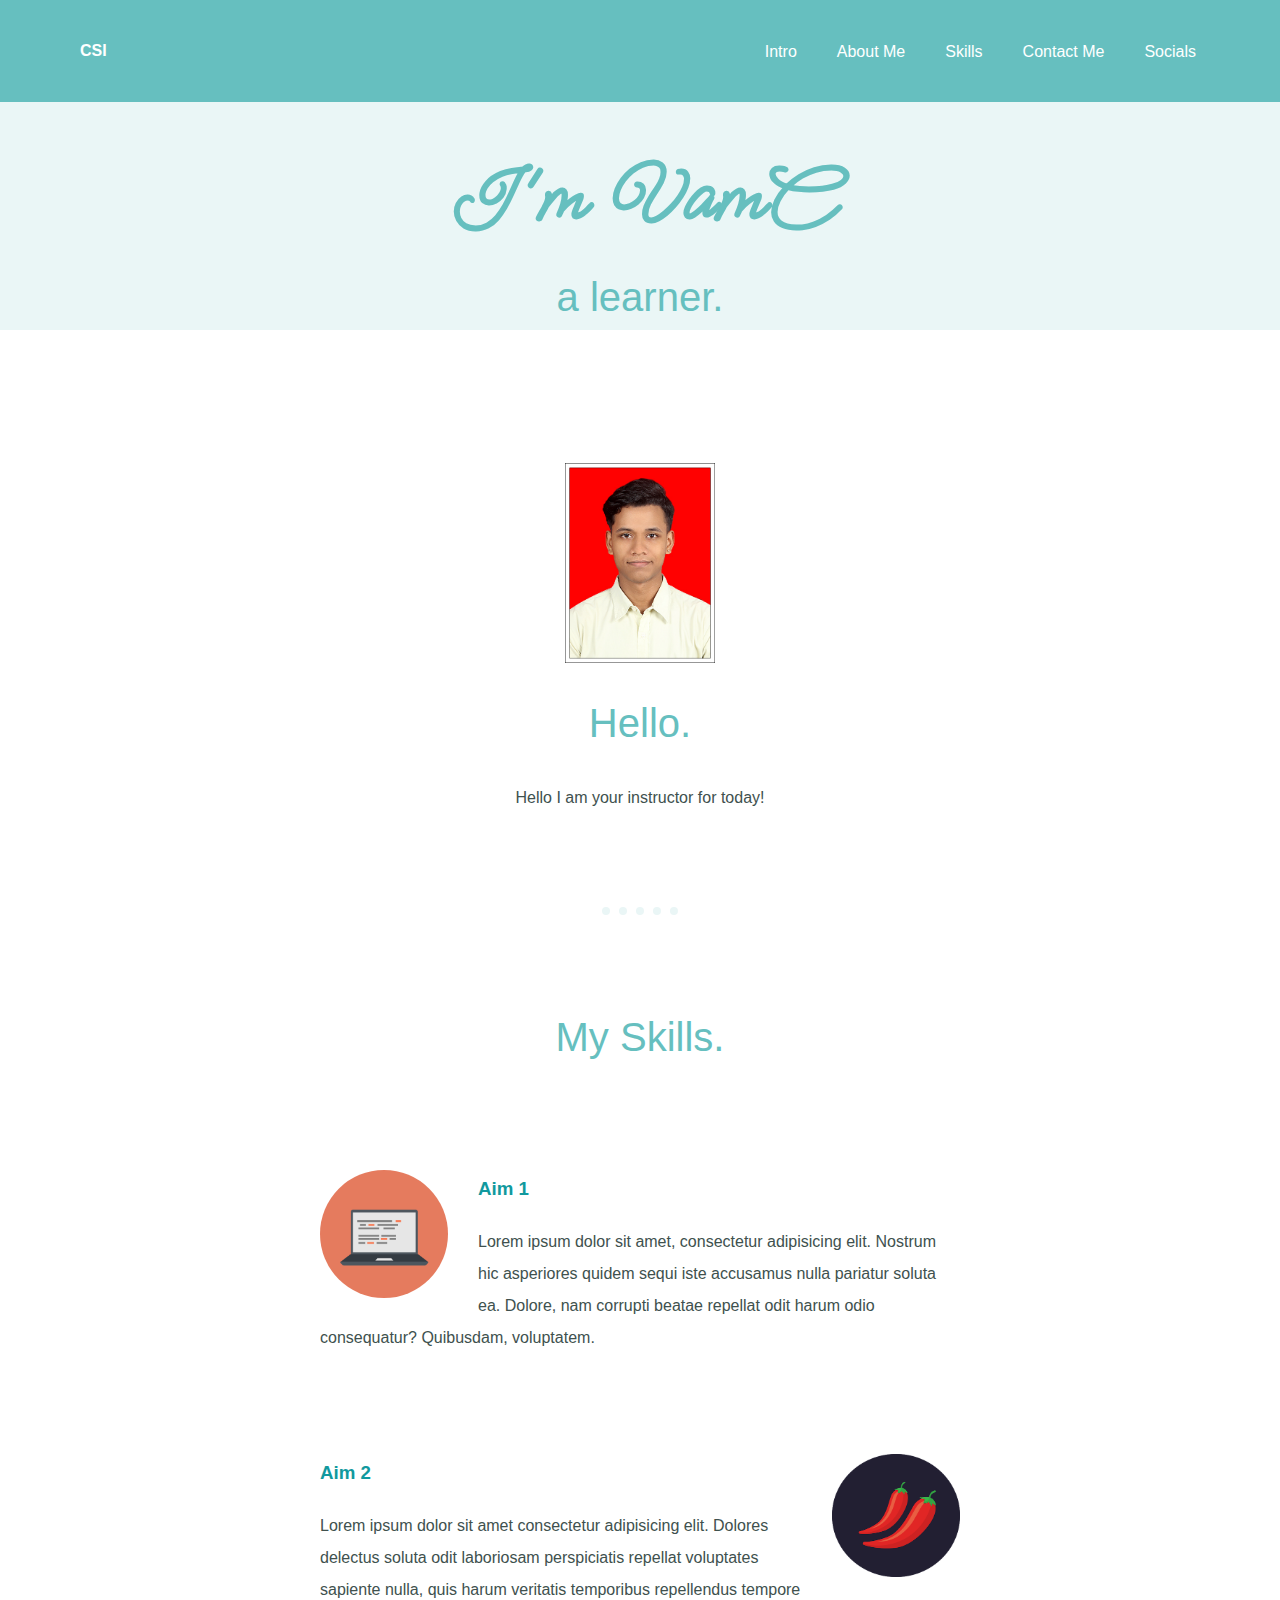
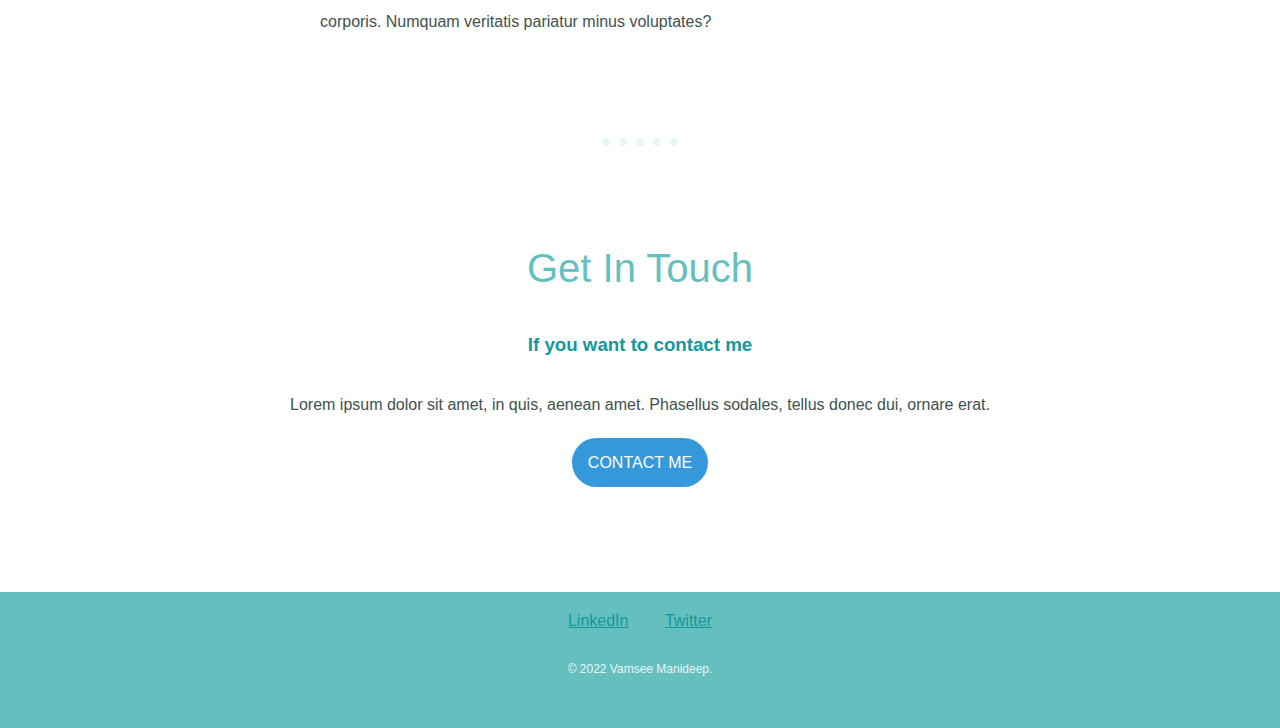
<file: WebDevelopment/Portfolio_2/index.html>
<!DOCTYPE html>
<html lang="en" dir="ltr">
  <head>
    <meta charset="utf-8">
    <title>Vamsee</title>
    <link rel="stylesheet" href="css/styles.css">
    <link rel="preconnect" href="https://fonts.googleapis.com">
<link rel="preconnect" href="https://fonts.gstatic.com" crossorigin>
<link href="https://fonts.googleapis.com/css2?family=Corinthia:wght@700&family=Meow+Script&family=Smooch&display=swap" rel="stylesheet">
  </head>
  <body>
    <nav class="navbar">
      <a href="https://www.linkedin.com/company/74882284/admin/" class="nav-logo">CSI</a>
      <ul class="nav-links">
        <li><a href="#header">Intro</a></li>
        <li><a href="#intro">About Me</a></li>
        <li><a href="#skills">Skills</a></li>
        <li><a href="#contact">Contact Me</a></li>
        <li><a href="#footer">Socials</a></li>
      </ul>
    </nav>
    <div class="top-container" id="header">
      <!-- <img class="topcloud" src="images/cloud.png" alt="cloud image"> -->
      <h1>I'm VamC</h1>
      <h2>a learner.</h2>
      <!-- <img class="bottomcloud" src="images/cloud.png" alt="cloud image">
      <img src="images/mountain.png" alt="mountain image"> -->

    </div>
    <div class="middle-container" id="intro">
  <div>
    <img class="pic" src="images/1020259.jpg" alt="photo of vamsee">
    <h2>Hello.</h2>
    <p>Hello I am your instructor for today!</p>
  </div>
  <hr>
  <div class="skills" id="skills">
    <h2>My Skills.</h2>
    <div class="skill-row">
      <img class="hobby1" src="images/computer.png" alt="computer img">
      <h3>Aim 1</h3>
      <p>Lorem ipsum dolor sit amet, consectetur adipisicing elit. Nostrum hic asperiores quidem sequi iste accusamus nulla pariatur soluta ea. Dolore, nam corrupti beatae repellat odit harum odio consequatur? Quibusdam, voluptatem.</p>
    </div>
    <div class="skill-row">
      <img class="hobby2" src="images/chillies.png" alt="chilie">
      <h3>Aim 2</h3>
      <p>Lorem ipsum dolor sit amet consectetur adipisicing elit. Dolores delectus soluta odit laboriosam perspiciatis repellat voluptates sapiente nulla, quis harum veritatis temporibus repellendus tempore corporis. Numquam veritatis pariatur minus voluptates?</p>
    </div>
  </div>
  <hr>
  <div class="contact-me" id="contact">
    <h2>Get In Touch</h2>
    <h3>If you want to contact me</h3>
    <p class="contact-message">Lorem ipsum dolor sit amet, in quis, aenean amet. Phasellus sodales, tellus donec dui, ornare erat.</p>
    <a class="btn btn-2" href="mailto:vamsee.somasi@email.com">CONTACT ME</a>
  </div>
</div>


<div class="bottom-container" id="footer">
  <a class="footer-link" href="https://www.linkedin.com/">LinkedIn</a>
  <a class="footer-link" href="https://twitter.com/">Twitter</a>
  <p class="copywrite">© 2022 Vamsee Manideep.</p>
</div>


  </body>
</html>
</file>
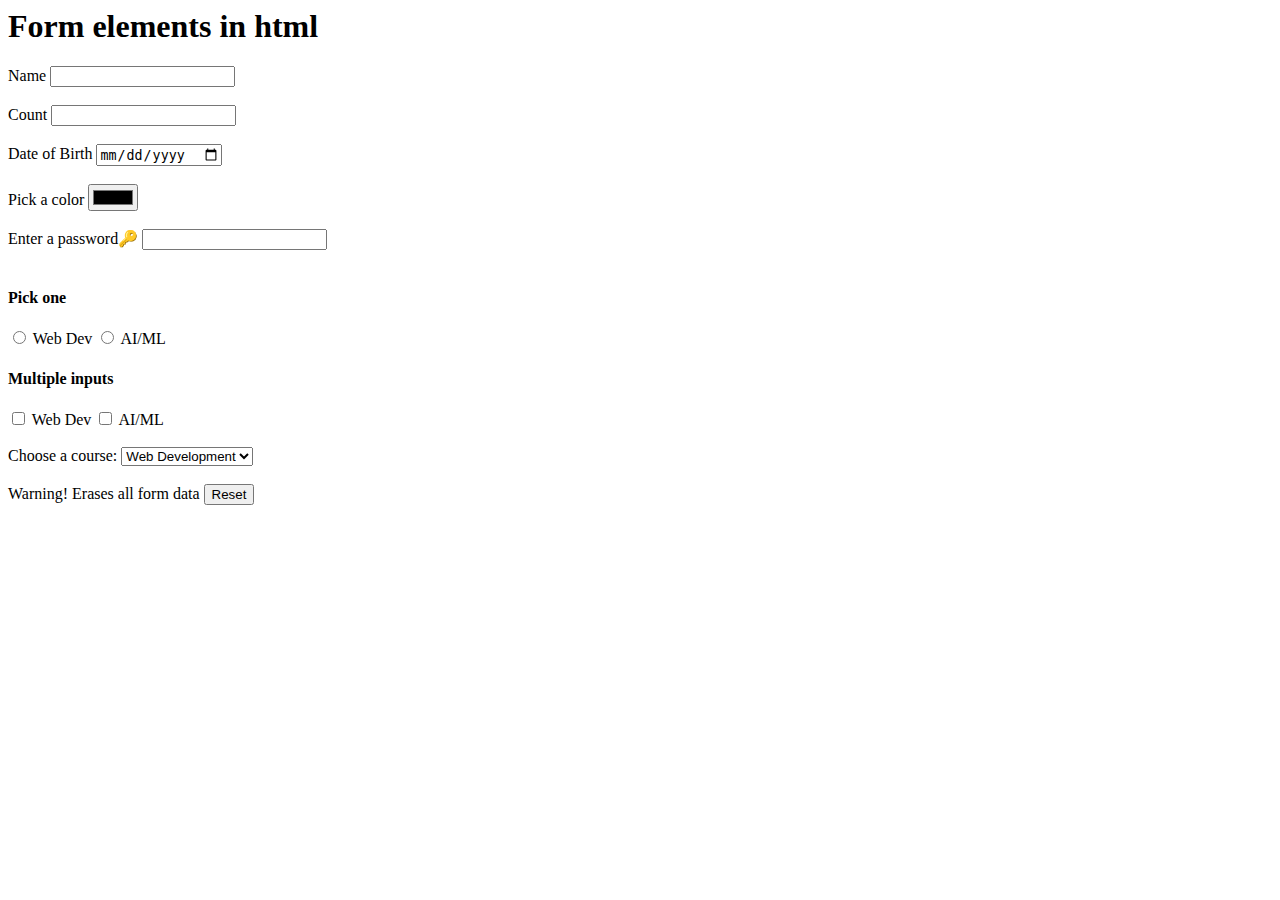
<file: WebDevelopment/Form/form.html>
<html>
<head>
    <title>Form</title>
</head>
<body>
    <h1>Form elements in html</h1>
    <form>
        <label for="text">Name</label>
        <input type="text" id="text"><br><br>

        <label for="num">Count</label>
        <input type="number" id="num"><br><br>

        <label for="date">Date of Birth</label>
        <input type="date" id="date"><br><br>

        <label for="color">Pick a color</label>
        <input type="color" id="color"><br><br>

        <label for="pass">Enter a password🔑</label>
        <input type="password" id="pass"><br><br>

        <h4>Pick one</h4>
        <input name="course" type="radio" id="web">
        <label for="web">Web Dev</label>
        <input name="course" type="radio" id="ai">
        <label for="ai">AI/ML</label>

        <h4>Multiple inputs</h4>
        <input type="checkbox" id="web1">
        <label for="web1">Web Dev</label>
        <input type="checkbox" id="ai1">
        <label for="ai1">AI/ML</label>

        <br>
        <br>
        <label for="courses">Choose a course:</label>
            <select id="courses">
                <!-- First item is selected by default -->
            <option>Web Development</option>
            <option>AI/ML</option>
            <option>Python</option>
            <option>Linux</option>
            </select>
        <br><br>
        <label for="reset">Warning! Erases all form data</label>
        <input type="reset" id="reset">
    </form>
</body>
</html>
</file>
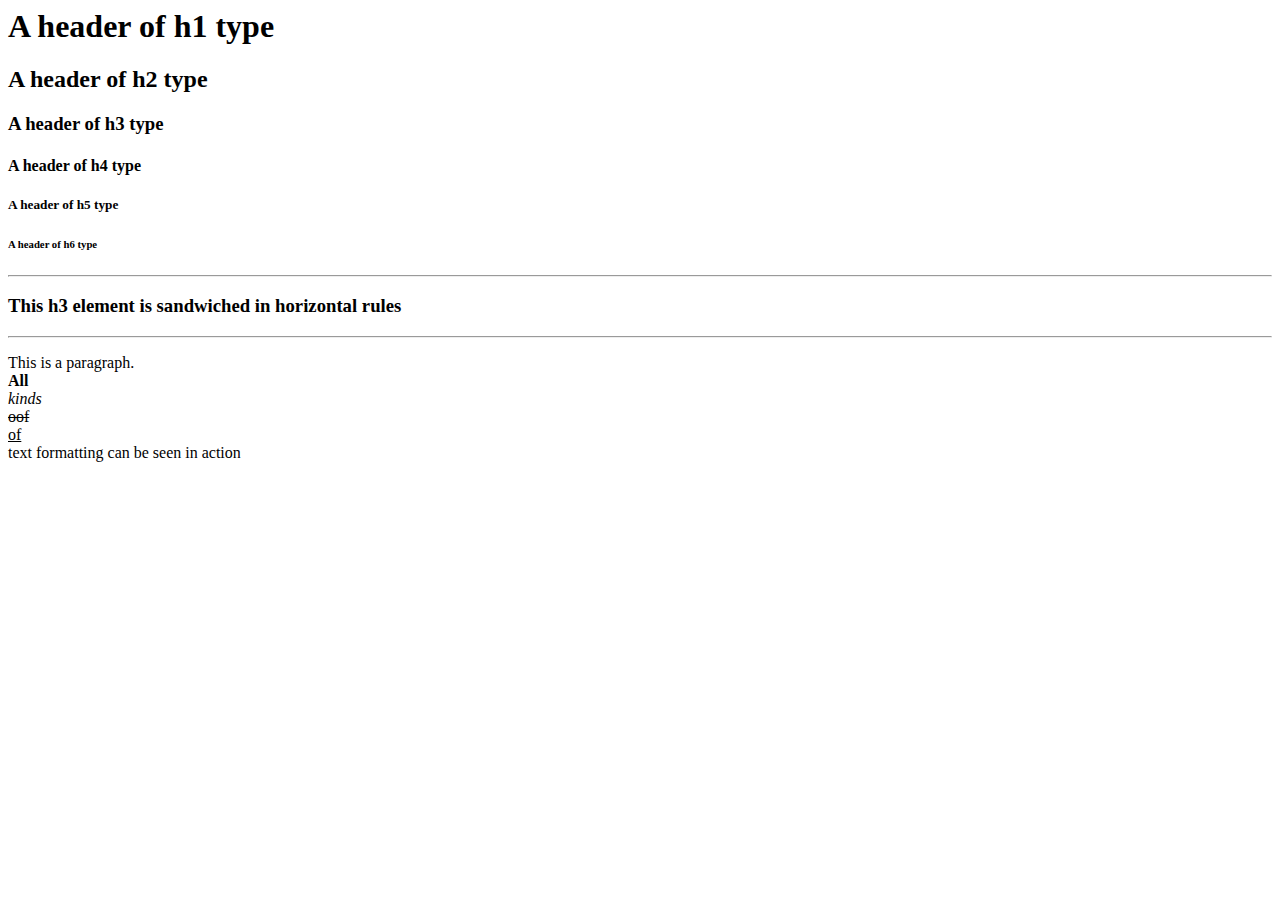
<file: WebDevelopment/Formatting/formatting.html>
<html>
<head>
    <title>Formatting</title>
</head>
<body>
    <H1>A header of h1 type</H1>
    <h2>A header of h2 type</h2>
    <h3>A header of h3 type</h3>
    <h4>A header of h4 type</h4>
    <h5>A header of h5 type</h5>
    <h6>A header of h6 type</h6>

    <hr>
    <h3>This h3 element is sandwiched in horizontal rules</h3>
    <hr>
    <p>This is a
         paragraph. <br>
         <!-- Notice: paragraph not rendered in a new line -->
         <b>All</b> <br>
         <i>kinds</i> <br>
         <s>oof</s> <br>
         <u>of</u> <br>
         text formatting can be seen in action</p>
</body>
</html>
</file>
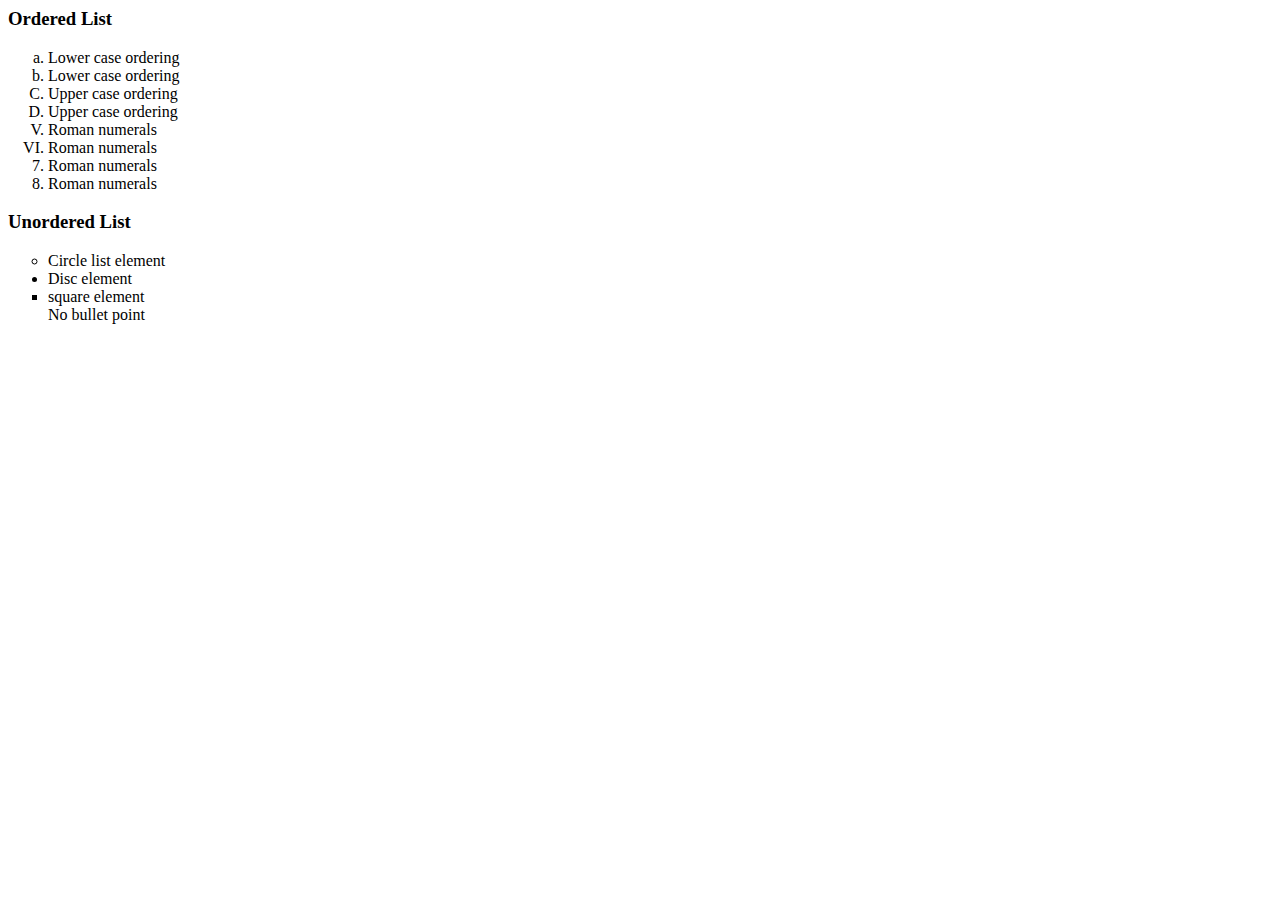
<file: WebDevelopment/Lists/list.html>
<html>
    <head>
        <title>
            Lists
        </title>
    </head>
    <body>
        <h3>Ordered List
        </h3>
        <ol>
            <li type="a">Lower case ordering</li>
            <li type="a">Lower case ordering</li>
            <li type="A">Upper case ordering</li>
            <li type="A">Upper case ordering</li>
            <li type="I">Roman numerals</li>
            <li type="I">Roman numerals</li>
            <li type="1">Roman numerals</li>
            <li type="1">Roman numerals</li>
        </ol>
        <h3>Unordered List</h3>
        <ul>
            <li type="circle">Circle list element</li>
            <li type="disc">Disc element</li>
            <li type="square">square element</li>
            <li type="none">No bullet point</li>

        </ul>
    </body>
</html>
</file>
<file: WebDevelopment/Portfolio_2/css/styles.css>
@import url("https://fonts.googleapis.com/css?family=Lato:400,400i,700");

html {
  scroll-behavior: smooth;
}

.navbar {
  display: flex;
  align-items: center;
  justify-content: space-between;
  background-color: #66BFBF;
  font-family: Lato, sans-serif;
  padding: 25px 5%;
  color: #fff;
}


.nav-logo {
  color: #fff;
  text-decoration: none;
  font-weight: bold;
}

.nav-links {
  display: flex;
  list-style: none;
}

.nav-links a {
  color: #fff;
  text-decoration: none;
  padding: 10px 20px;
  border-radius: 10px;
}

.nav-links a:hover {
  background-color: #eaf0f0;
  color: #66BFBF;
}

.sign-in-icon {
  display: inline-block;
  margin-right: 0.8em;
}

.top-container{
  background-color: #EAF6F6;
  padding-top:50px;
}

h1{
margin-top: 0;
font-family: 'Meow Script', cursive;
font-size: 5.625rem;
margin-bottom: 0;
color: #66BFBF;
line-height: 1;
}

h2{
  font-size: 2.5rem;
  font-family: sans-serif;
  color: #66BFBF;
  font-weight: normal;
  padding-bottom: 10px;
}

hr{
  border-width: 8px 0 0 0;
  border-style: dotted;
  border-color: #EAF6F6;
  width: 6%;
  margin: 100px auto;
}

a{
  color: #11999E;
  padding: 1em 1em 1em;
  font-family : sans-serif;
}
a:hover{
  color: #EAF6F6;

}
.copywrite{
  color: #EAF6F6;
  font-size: 0.75rem;
  padding: 20px 0;
}
h3{
  color: #11999E;
}
.contact-message {
  margin: 40px auto;
}
.btn-2 {
  background: #3498db;
  font-family: Arial;
  color: #ffffff;
  border-radius: 28px;
  transition: box-shadow 0.16s ease;
  text-decoration: none;
}

.btn-2:hover {
  background: #3cb0fd;
  box-shadow: none;
}

body{
  color: #40514E;
  margin:0;
  text-align: center;
  font-family: sans-serif;
}
.middle-container{
  padding: 100px 0 100px 0;
}

.bottom-container{
  background-color: #66BFBF;
  margin:20px auto 0;
  padding: 20px 0 ;
}

.skill-row{
  width: 50%;
  margin: 100px auto 100px auto;
  text-align: left;
  line-height: 2;
}

.hobby1{
  width:20%;
  float: left;
  margin-right: 30px;
  border-radius: 200px;
}
.hobby2{
  width:20%;
  float: right;
  margin-left: 30px;
}
.pic{
  width:150px;
  height:200px;
}
</file>
